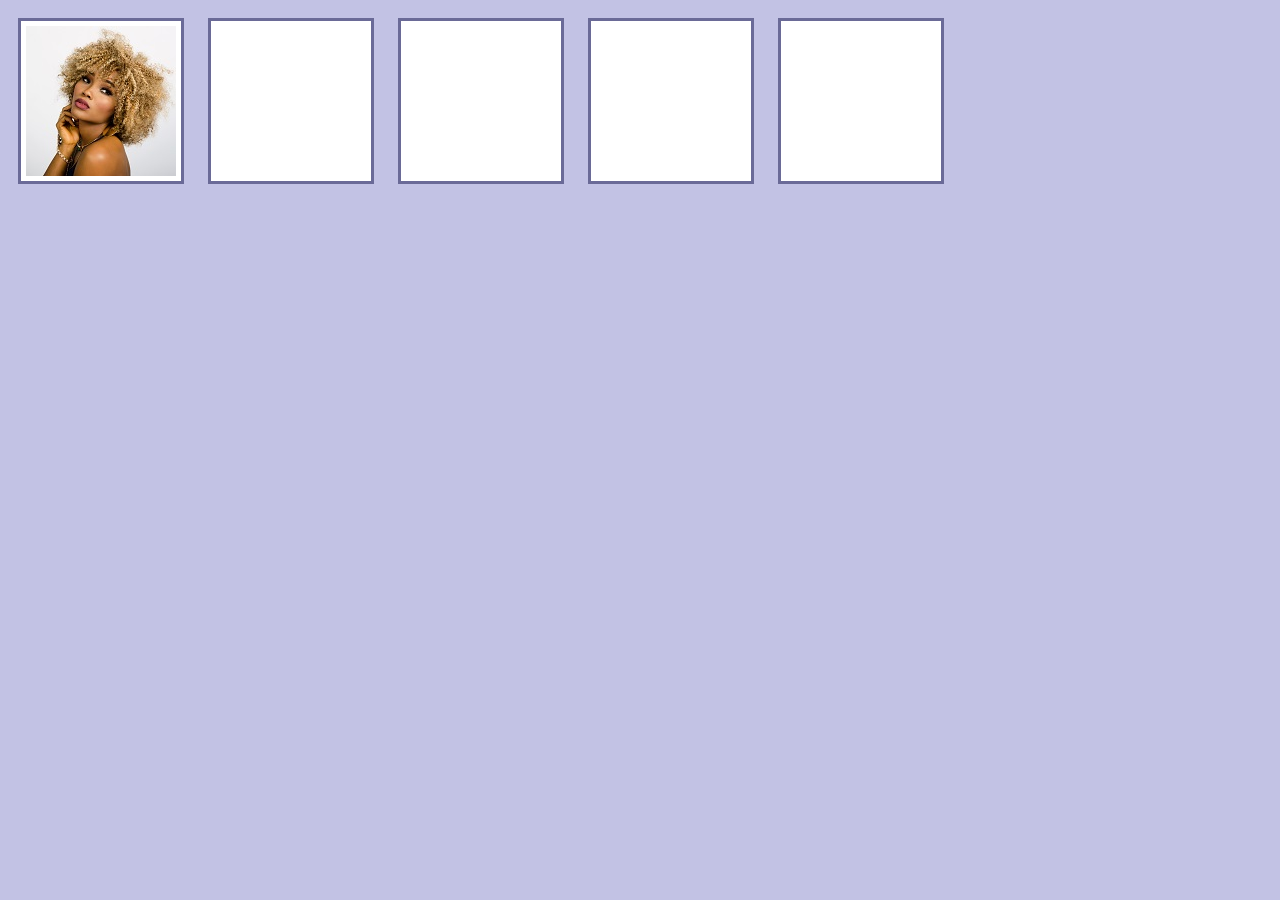
<file: drag and drop/index.html>
<!DOCTYPE html>
<html lang="en">
  <head>
    <meta charset="UTF-8" />
    <meta name="viewport" content="width=device-width, initial-scale=1.0" />
    <title>Drag and drop</title>
    <link rel="stylesheet" href="style.css" />
  </head>
  <body>
    <div class="empty">
      <div class="fill" draggable="true"></div>
    </div>
    <div class="empty"></div>
    <div class="empty"></div>
    <div class="empty"></div>
    <div class="empty"></div>
    <script src="main.js"></script>
  </body>
</html>
</file>
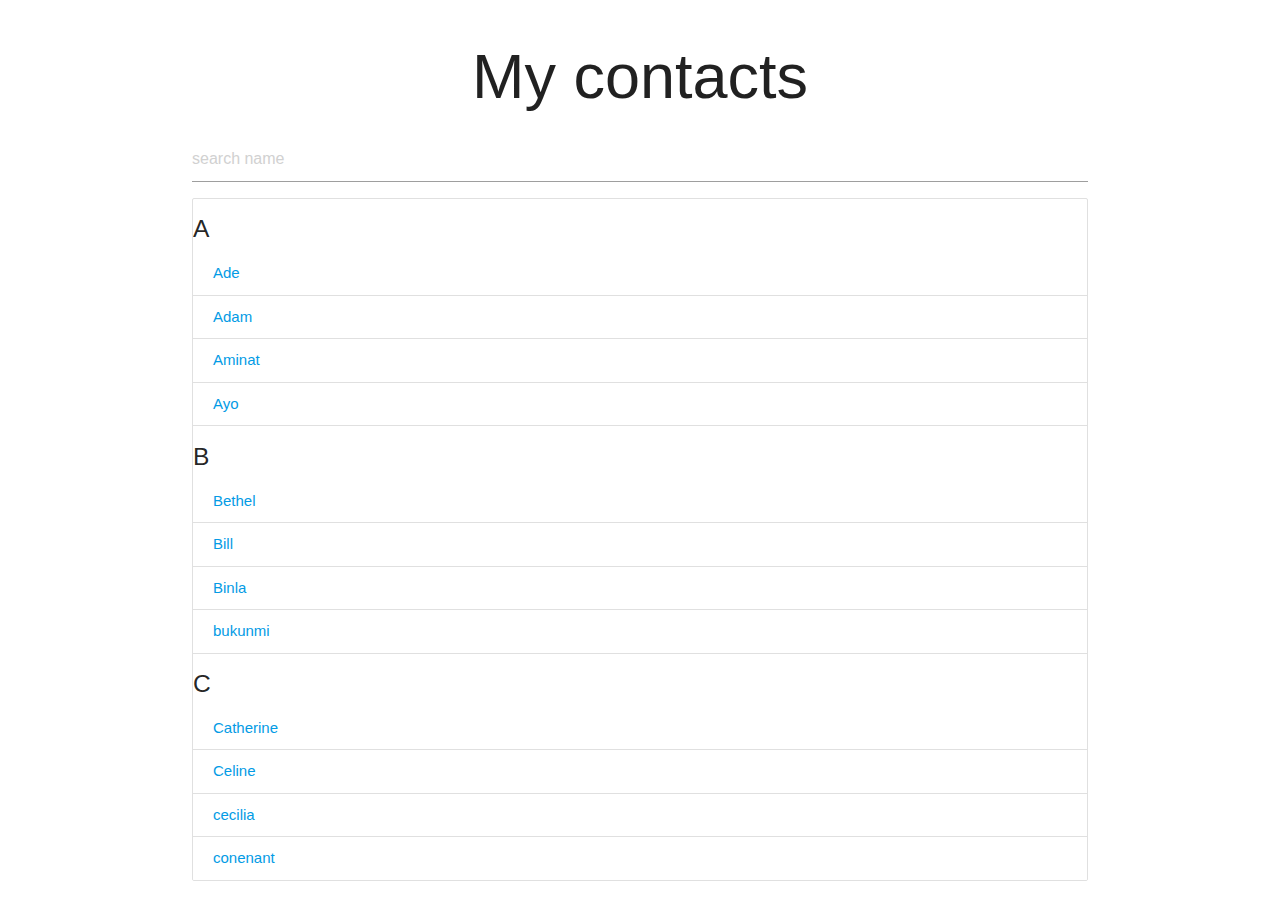
<file: filter effect/index.html>
<!DOCTYPE html>
<html lang="en">
  <head>
    <meta charset="UTF-8" />
    <meta name="viewport" content="width=device-width, initial-scale=1.0" />
    <meta http-equiv="X-UA-Compatible" content="ie=edge" />
    <title>My contact</title>
    <link
      rel="stylesheet"
      href="https://cdnjs.cloudflare.com/ajax/libs/materialize/1.0.0/css/materialize.min.css"
    />
  </head>
  <body>
    <div class="container">
      <h1 class="center-align">
        My contacts
      </h1>
      <input type="text" id="filterInput" placeholder="search name" />
      <ul id="names" class="collection width-header">
        <li class="collection-header">
          <h5>A</h5>
        </li>
        <li class="collection-item">
          <a href="#">Ade</a>
        </li>
        <li class="collection-item">
          <a href="#">Adam</a>
        </li>
        <li class="collection-item">
          <a href="#">Aminat</a>
        </li>
        <li class="collection-item">
          <a href="#">Ayo</a>
        </li>

        <li class="collection-header">
          <h5>B</h5>
        </li>
        <li class="collection-item">
          <a href="#">Bethel</a>
        </li>
        <li class="collection-item">
          <a href="#">Bill</a>
        </li>
        <li class="collection-item">
          <a href="#">Binla</a>
        </li>
        <li class="collection-item">
          <a href="#">bukunmi</a>
        </li>

        <li class="collection-header">
          <h5>C</h5>
        </li>
        <li class="collection-item">
          <a href="#">Catherine</a>
        </li>
        <li class="collection-item">
          <a href="#">Celine</a>
        </li>
        <li class="collection-item">
          <a href="#">cecilia</a>
        </li>
        <li class="collection-item">
          <a href="#">conenant</a>
        </li>
      </ul>
    </div>
    <script>
      //get input element
      let filterInput = document.getElementById("filterInput");
      //add event listener
      filterInput.addEventListener("keyup", filterNames);
      function filterNames() {
        //get value of input
        let filterValue = document
          .getElementById("filterInput")
          .value.toUpperCase();

        //get names ul
        let ul = document.getElementById("names");

        //get li from ul
        let li = ul.querySelectorAll("li.collection-item");

        //loop through collection item
        for (let i = 0; i < li.length; i++) {
          let a = li[i].getElementsByTagName("a")[0];

          // if matched
          if (a.innerHTML.toUpperCase().indexOf(filterValue) > -1) {
            li[i].style.display = "";
          } else {
            li[i].style.display = "none";
          }
        }
      }
    </script>
  </body>
</html>
</file>
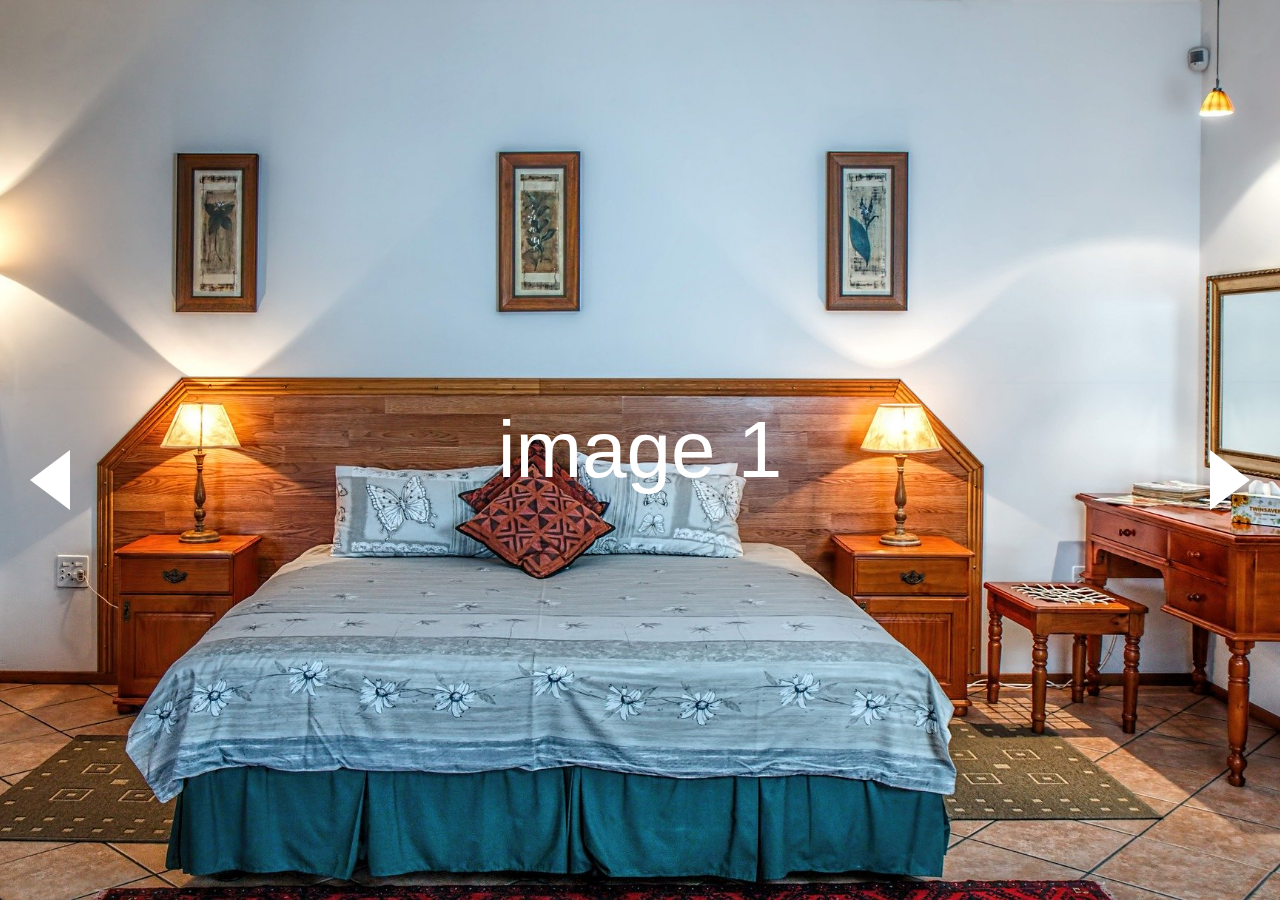
<file: image slider/index.html>
<!DOCTYPE html>
<html lang="en">
  <head>
    <meta charset="UTF-8" />
    <meta name="viewport" content="width=device-width, initial-scale=1.0" />
    <title>slider</title>
    <link rel="stylesheet" href="style.css" />
  </head>
  <body>
    <div class="wrap">
      <div id="arrow-left" class="arrow"></div>
      <div id="slider">
        <div class="slide slide1">
          <div class="slide-content">
            <span>image 1</span>
          </div>
        </div>

        <div class="slide slide2">
          <div class="slide-content">
            <span>image 2</span>
          </div>
        </div>

        <div class="slide slide3">
          <div class="slide-content">
            <span>image 3</span>
          </div>
        </div>
        
      </div>
      <div id="arrow-right" class="arrow"></div>
   
    <script src="main.js"></script>
  </body>
</html>
</file>
<file: drag and drop/style.css>
body {
  background-color: rgb(194, 194, 228);
}
.fill {
  background-image: url("w.jpg");
  position: relative;
  height: 150px;
  width: 150px;
  top: 5px;
  left: 5px;
  cursor: pointer;
}

.empty {
  display: inline-block;
  height: 160px;
  width: 160px;
  margin: 10px;
  border: 3px rgb(106, 106, 151) solid;
  background-color: white;
}
.hold {
  border: solid #ccc 4px;
}

.hovered {
  background: #f4f4f4;
  border-style: dashed;
} 
.invisible {
  display: none;
}
</file>
<file: image slider/style.css>
body,
#slider,
.wrap,
.slide-content {
  margin: 0;
  padding: 0;
  font-family: Arial, Helvetica, sans-serif;
  width: 100%;
  height: 100vh;
  overflow-x: hidden;
}
.wrap {
  position: relative;
}
.slide {
  background-size: cover;
  background-position: center;
  background-repeat: no-repeat;
}
.slide1 {
  background-image: url(a.jpg);
}
.slide2 {
  background-image: url(b.jpg);
}
.slide3 {
  background-image: url(c.jpg);
}

.slide-content {
  display: flex;
  flex-direction: column;
  justify-content: center;
  align-items: center;
  text-align: center;
}

.slide-content span {
  font-size: 5rem;
  color: white;
}

.arrow {
  cursor: pointer;
  position: absolute;
  top: 50%;
  margin-top: -35x;
  width: 0;
  height: 0;
  border-style: solid;
}
#arrow-left {
  border-width: 30px 40px 30px 0;
  border-color: transparent white transparent transparent;
  left: 0;
  margin-left: 30px;
}
#arrow-right {
  border-width: 30px 0px 30px 40px;
  border-color: transparent transparent transparent white;
  right: 0;
  margin-right: 30px;
}
</file>
